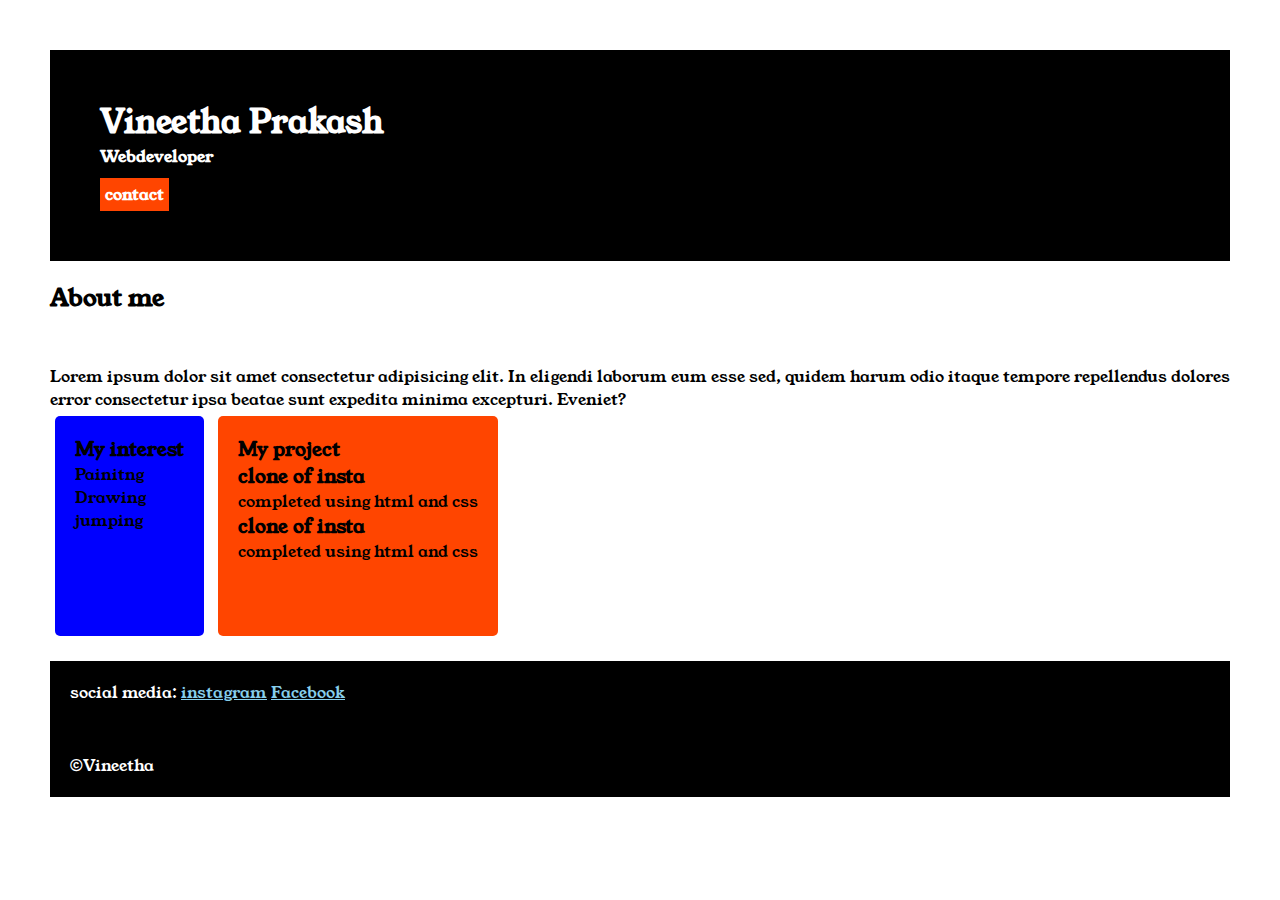
<file: index.html>
<!DOCTYPE html>
<html lang="en">

<head>
    <link rel="preconnect" href="https://fonts.googleapis.com">
    <link rel="preconnect" href="https://fonts.gstatic.com" crossorigin>
    <link href="https://fonts.googleapis.com/css2?family=Young+Serif&display=swap" rel="stylesheet">
    <link rel="stylesheet" href="style.css">
</head>

<body>
    <div class="container">

</html>
<div class="section_one">
    <h1 class="section-one__name">Vineetha Prakash</h1>
    <h4 class="section-one__role">Webdeveloper</h><br>
        <a class="section-one__contact" href=contact.html>contact </a>

</div>
<div class="section_two">
    <h2 class="section-two__title">About me </h2>
    <p class="section-two__desc">Lorem ipsum dolor sit amet consectetur adipisicing elit. In eligendi laborum eum esse
        sed, quidem harum odio itaque tempore repellendus dolores error consectetur ipsa beatae sunt expedita minima
        excepturi. Eveniet?</p>

</div>
<div class="section_three">
    <h3 class="section-three__title">My interest</h3>
    <ul class="section-three__desc">
        <li>Painitng</li>
        <li>Drawing</li>
        <li>jumping </li>
    </ul>
</div>
<div class="section_four">
    <h3 class="section-four_title">My project</h3>
    <ul class="section-four__desc">
        <li>
            <h3>clone of insta</h3>

            <p>completed using html and css </p>
        </li>
    </ul>
    <ul>
        <li>
            <h3>clone of insta</h3>

            <p>completed using html and css </p>
        </li>
    </ul>
</div>
<div class="section-five">
    <p class="section-five__title">social media: 
    <a href="https://www.instagram.com">instagram</a>
    <a href="https://www.Facebook.com">Facebook</a>
    </P>
    <p class="section-five__desc">&copy;Vineetha</p>
</div>
</div>
</div>
</body>
</file>
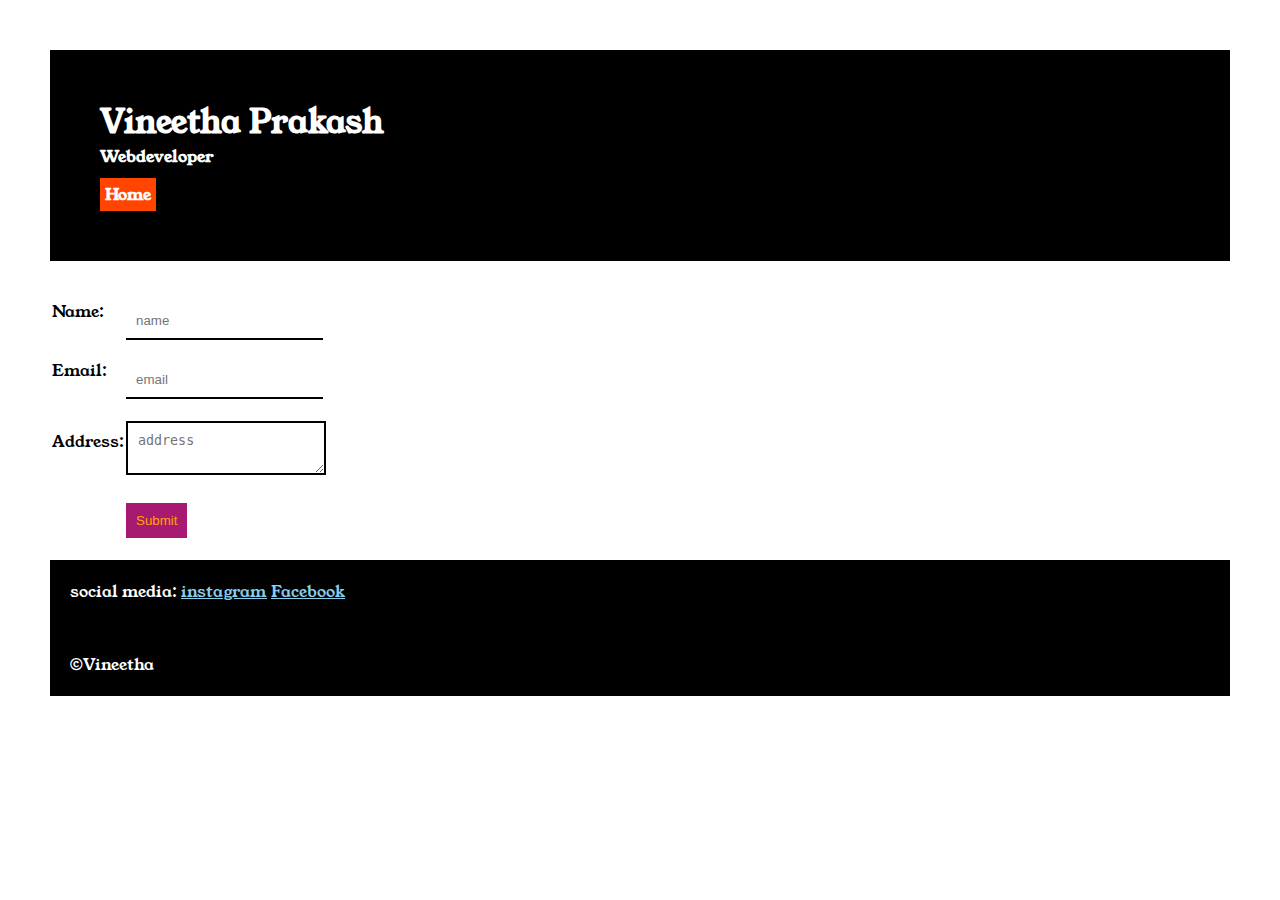
<file: contact.html>
<!DOCTYPE html>
<html lang="en">

<head>
    <link rel="preconnect" href="https://fonts.googleapis.com">
    <link rel="preconnect" href="https://fonts.gstatic.com" crossorigin>
    <link href="https://fonts.googleapis.com/css2?family=Young+Serif&display=swap" rel="stylesheet">
    <link rel="stylesheet" href="style.css">
</head>
<body>
    <div class="container">


<div class="section_one">
    <h1 class="section-one__name">Vineetha Prakash</h1>
    <h4 class="section-one__role">Webdeveloper</h><br>
        <a class="section-one__contact" href=index.html>Home</a>

</div>
<div class="contact-form">
<form>
   
    <table>
        <tr>
            <td>Name:</td>
            <td><input type="text" placeholder="name" class="contact-form__input"> </td>
        </tr>
        <tr>
            <td>Email:</td>
            <td><input type="email" placeholder="email" class="contact-form__input"> </td>
        </tr>
        <tr>
            <td>Address:</td>
            <td><textarea name="textarea" id=" class="class="contact-form__textarea" placeholder="address"></textarea></td>
        </tr>
        <tr>
            <td></td>
            <td><input type="submit" class="contact-form__submit"> </td>
        </tr>
    </table>
    <div class="section-five">
        <p class="section-five__title">social media: 
        <a href="https://www.instagram.com">instagram</a>
        <a href="https://www.Facebook.com">Facebook</a>
        </P>
        <p class="section-five__desc">&copy;Vineetha</p>
    </div>
</form>
</body>
</html>
</file>
<file: style.css>
* {
    padding: 0;
    margin: 0%;
}

body {
    font-family: "Young Serif", serif;
    font-weight: 400;
    font-style: normal;
}

.container {

    padding: 50px;
}

.section_one {
    padding: 50px;
    background-color: black;
    color: white;
}

.section-one__contact {

    background-color: orangered;
    color: white;
    text-decoration: none;
    padding: 5px 5px 5px 5px;
    margin-top: 10px;
    display: inline-block;
}

.section_name {
    font-size: 60px;

}

.section_role {
    font: 30px;
    margin-top: 10px;
}

.section_two,
.section_three.section_four,
.section_five {
    margin-top: 20px;

}

.section-two__desc,
.section-three__desc.section-four__desc,
.section-five__desc {
    padding-top: 30px;
    margin-top: 20px;

}

.section-five {
    background-color: black;
    color: white;
    padding: 20px;
    margin-top: 20px;
}

.section-five__title a {
    color: skyblue;

}

.section_three li,
.section_four li {
    list-style: none;
}

.section_three {
    background-color: blue;
    border-radius: 5px;
    padding: 20px;
    margin: 5px;
    height: 180px;
    display: inline-block;
    vertical-align: top;
}

.section_four {
    background-color: orangered;
    border-radius: 5px;
    padding: 20px;
    margin: 5px;
    height: 180px;
    display: inline-block;
    vertical-align: top;
}

.contact-form {
    margin-top: 50px;
}

.contact-form,
.contact-form__input,
.contact-form__textarea,
.contact-form__submit {
    margin-top: 20px;
}

.contact-form__input {
    padding: 10px;
    border: none;
    border-bottom: solid black 2px;

}

.contact-form__textarea {
    padding: 10px;
    border: none;
    border: solid black 2px;

}
.contact-form__submit {
   padding: 10px 10px 10px 10px;
   background-color: rgb(168, 26, 114);
   color: orange;
   border: none;

}
</file>
